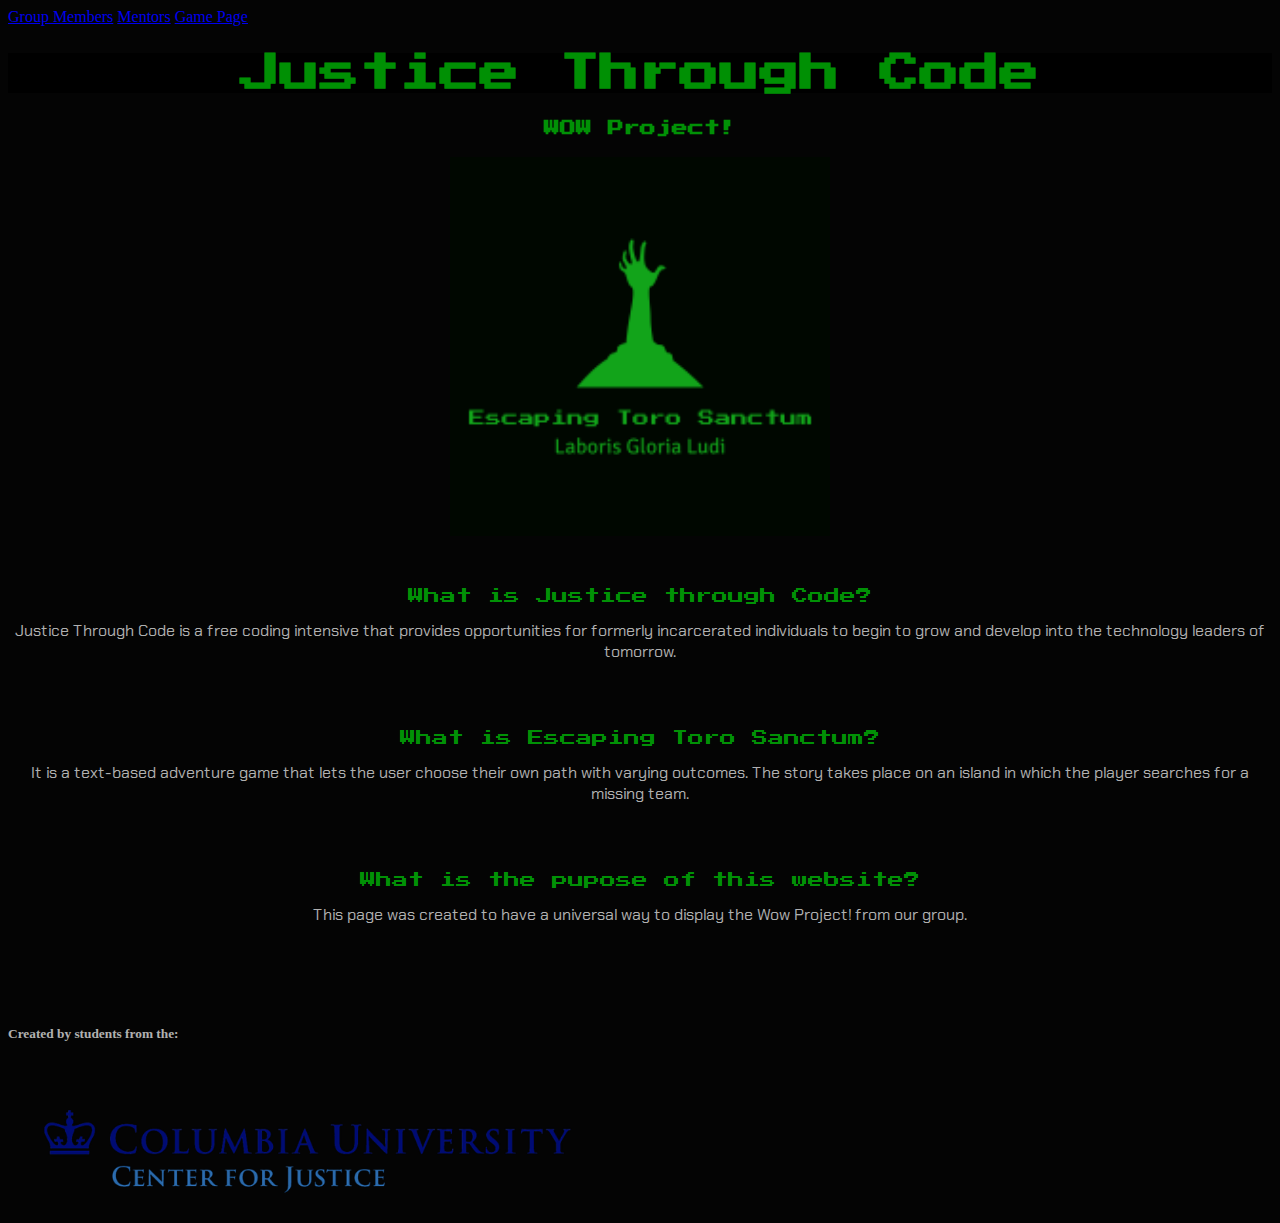
<file: html_ETS/index.html>
<!DOCTYPE html>

<html>
  <head>
    <meta charset="utf-8" />
    <meta name="keywords" content="HTML" />
    <meta name="description" content="A text based game" />
    <link rel="preconnect" href="https://fonts.gstatic.com" />
    <link
      href="https://fonts.googleapis.com/css2?family=Chakra+Petch:ital,wght@0,300;1,300&display=swap"
      rel="stylesheet"
    />
    <link rel="preconnect" href="https://fonts.gstatic.com" />
    <link
      href="https://fonts.googleapis.com/css2?family=Press+Start+2P&display=swap"
      rel="stylesheet"
    />
    <link rel="preconnect" href="https://fonts.gstatic.com" />
    <link
      href="https://fonts.googleapis.com/css2?family=Chakra+Petch:wght@500&family=Press+Start+2P&display=swap"
      rel="stylesheet"
    />

    <link rel="stylesheet" href="style.css" />
    <meta name="viewport" content="width=device-width, initial-scale=1.0" />
    <title>Escaping Toro Sanctum</title>
  </head>

  <body>
    <a href="group_bio.html">Group Members</a>
    <a href="mentors.html">Mentors</a>
    <a href="game_page.html">Game Page</a>
    <br />
    <h1>Justice Through Code</h1>
    <h4>WOW Project!</h4>

    <dev><img class="img-logo" src="images/group _logo3.png" /></dev>

    <br />
    <br />

    <div>
      <p class="questions">What is Justice through Code?</p>

      <p class="answers">
        Justice Through Code is a free coding intensive that provides
        opportunities for formerly incarcerated individuals to begin to grow and
        develop into the technology leaders of tomorrow.
      </p>
      <br />
      <br />

      <p class="questions">What is Escaping Toro Sanctum?</p>

      <p class="answers">
        It is a text-based adventure game that lets the user choose their own
        path with varying outcomes. The story takes place on an island in which
        the player searches for a missing team.
      </p>
      <br />
      <br />

      <p class="questions">What is the pupose of this website?</p>
      <p class="answers">
        This page was created to have a universal way to display the Wow
        Project! from our group.
      </p>
    </div>
    <br />
    <br />
    <br />
    <h6>Created by students from the:</h6>
    <img style="text-align: center" src="images/jtc.png" />
  </body>
</html>
</file>
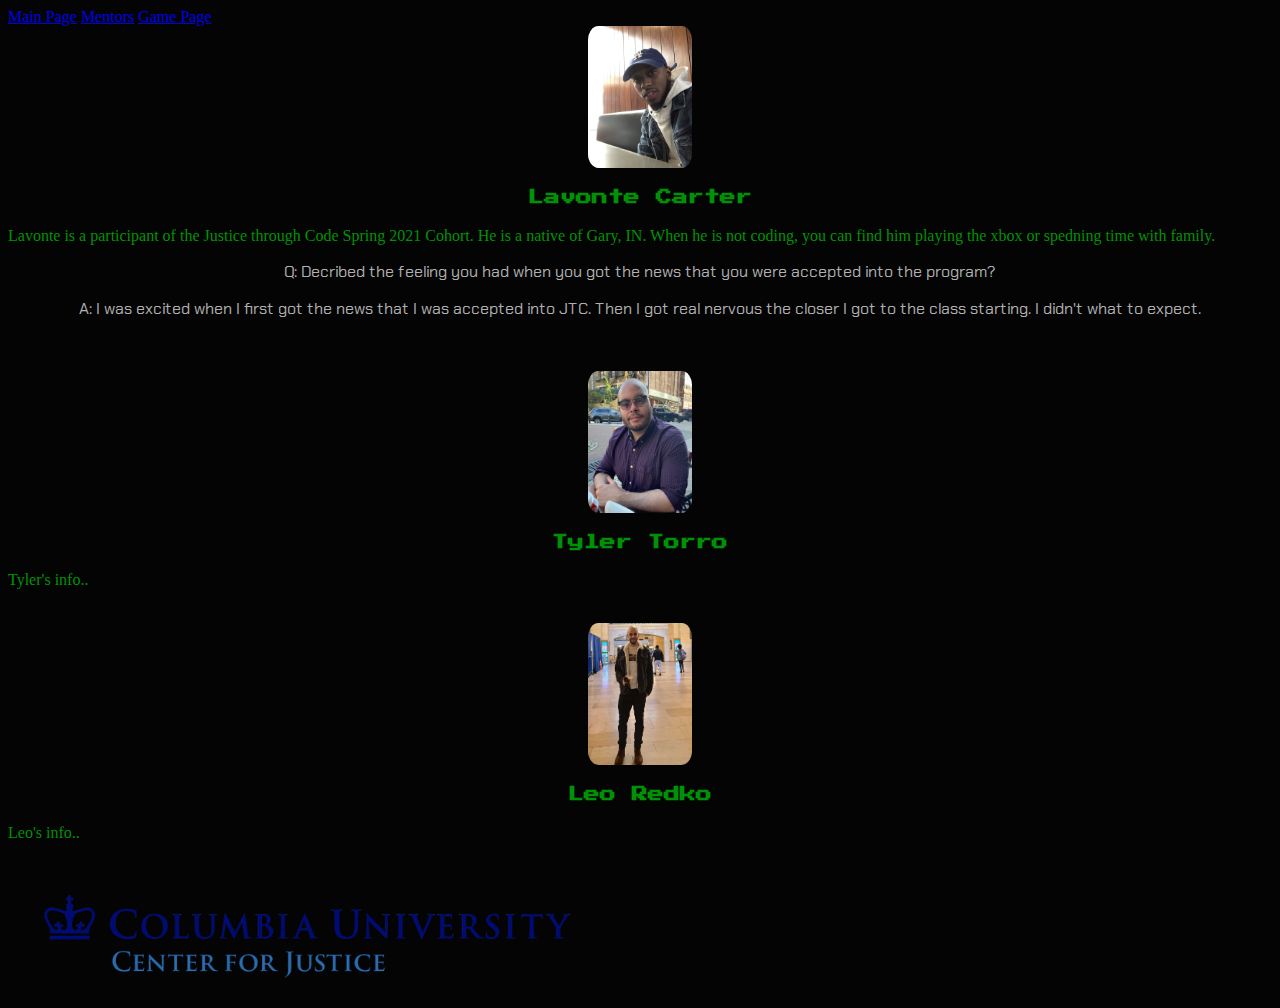
<file: html_ETS/group_bio.html>
<!DOCTYPE html>

<html>
  <head>
    <meta charset="utf-8" />
    <meta name="keywords" content="HTML" />
    <meta name="description" content="A text based game" />
    <link rel="preconnect" href="https://fonts.gstatic.com" />
    <link
      href="https://fonts.googleapis.com/css2?family=Press+Start+2P&display=swap"
      rel="stylesheet"
    />
    <link rel="preconnect" href="https://fonts.gstatic.com" />
    <link
      href="https://fonts.googleapis.com/css2?family=Chakra+Petch:wght@500&family=Press+Start+2P&display=swap"
      rel="stylesheet"
    />

    <link rel="stylesheet" href="style.css" />
    <meta name="viewport" content="width=device-width, initial-scale=1.0" />
    <title>Escaping Toro Sanctum</title>
  </head>

  <body>
    <a href="index.html">Main Page</a>
    <a href="mentors.html">Mentors</a>
    <a href="game_page.html">Game Page</a>
    <br />
    <img class="members" src="images/von.jpg" width="104" height="142" />
    <h4>Lavonte Carter</h4>
    <p>
      Lavonte is a participant of the Justice through Code Spring 2021 Cohort.
      He is a native of Gary, IN. When he is not coding, you can find him
      playing the xbox or spedning time with family.
    </p>

    <p class="answers">
      Q: Decribed the feeling you had when you got the news that you were
      accepted into the program?
    </p>

    <p class="answers">
      A: I was excited when I first got the news that I was accepted into JTC.
      Then I got real nervous the closer I got to the class starting. I didn't
      what to expect.
    </p>

    <br />
    <br />

    <img class="members" src="images/Tyler.jpg" width="104" height="142" />
    <h4>Tyler Torro</h4>
    <p>Tyler's info..</p>

    <br />

    <img class="members" src="images/Leo.jpg" width="104" height="142" />
    <h4>Leo Redko</h4>
    <p>Leo's info..</p>

    <img src="images/jtc.png" />
  </body>
</html>
</file>
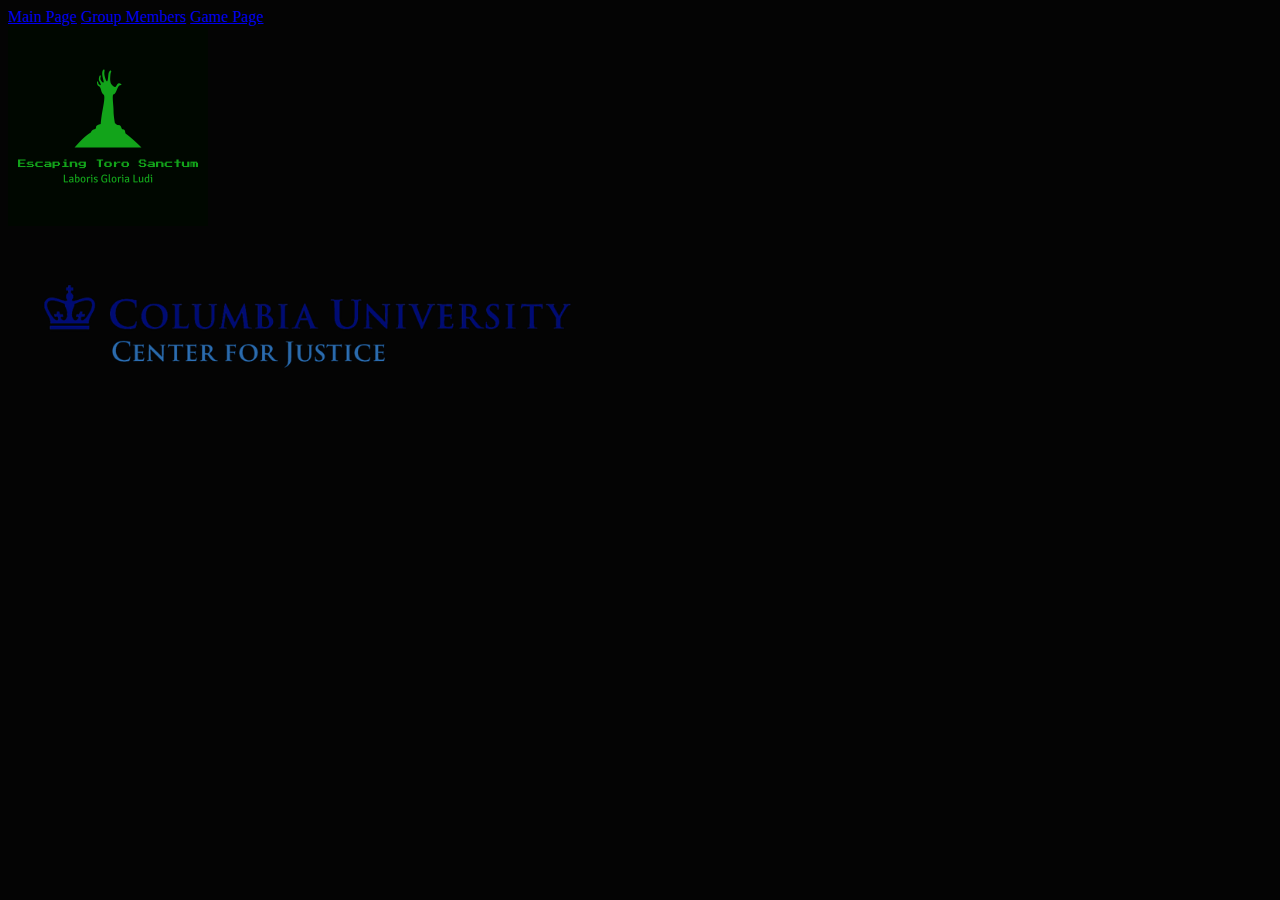
<file: html_ETS/mentors.html>
<!DOCTYPE html>

<html>
  <head>
    <meta charset="utf-8" />
    <meta name="keywords" content="HTML" />
    <meta name="description" content="A text based game" />
    <link rel="preconnect" href="https://fonts.gstatic.com" />
    <link
      href="https://fonts.googleapis.com/css2?family=Press+Start+2P&display=swap"
      rel="stylesheet"
    />
    <link rel="preconnect" href="https://fonts.gstatic.com" />
    <link
      href="https://fonts.googleapis.com/css2?family=Chakra+Petch:wght@500&family=Press+Start+2P&display=swap"
      rel="stylesheet"
    />

    <link rel="stylesheet" href="style.css" />
    <meta name="viewport" content="width=device-width, initial-scale=1.0" />
    <title>Escaping Toro Sanctum</title>
  </head>

  <body>
    <a href="index.html">Main Page</a>
    <a href="group_bio.html">Group Members</a>
    <a href="game_page.html">Game Page</a>
    <br />

    <img src="images/group _logo3.png" />
    <br />
    <br />
    <img src="images/jtc.png" />
  </body>
</html>
</file>
<file: html_ETS/style.css>
body {
  background-color: rgb(4, 4, 4);
  color: rgba(0, 210, 7, 0.701);
}

h1 {
  text-align: center;
  font-size: 40px;
  background-color: rgb(0, 0, 0);
  color: rgba(0, 210, 7, 0.701);
  font-family: "Press Start 2P", cursive;
}

h4 {
  font-family: "Press Start 2P", cursive;
  color: rgba(0, 210, 7, 0.701);
  text-align: center;
}

h6 {
  color: rgba(255, 255, 255, 0.701);
  font-family: "Times New Roman", Times, serif;
  font-size: smaller;
}

.questions {
  color: rgba(0, 210, 7, 0.701);
  font-family: "Chakra Petch", sans-serif;
  font-family: "Press Start 2P", cursive;
  text-align: center;
}

.answers {
  color: rgba(255, 255, 255, 0.701);
  font-family: "Chakra Petch", sans-serif;
  text-align: center;
}

.img-logo {
  display: block;
  margin-left: auto;
  margin-right: auto;
  width: 30%;
}

.members {
  display: block;
  margin-left: auto;
  margin-right: auto;
  border-radius: 10%;
}
</file>
